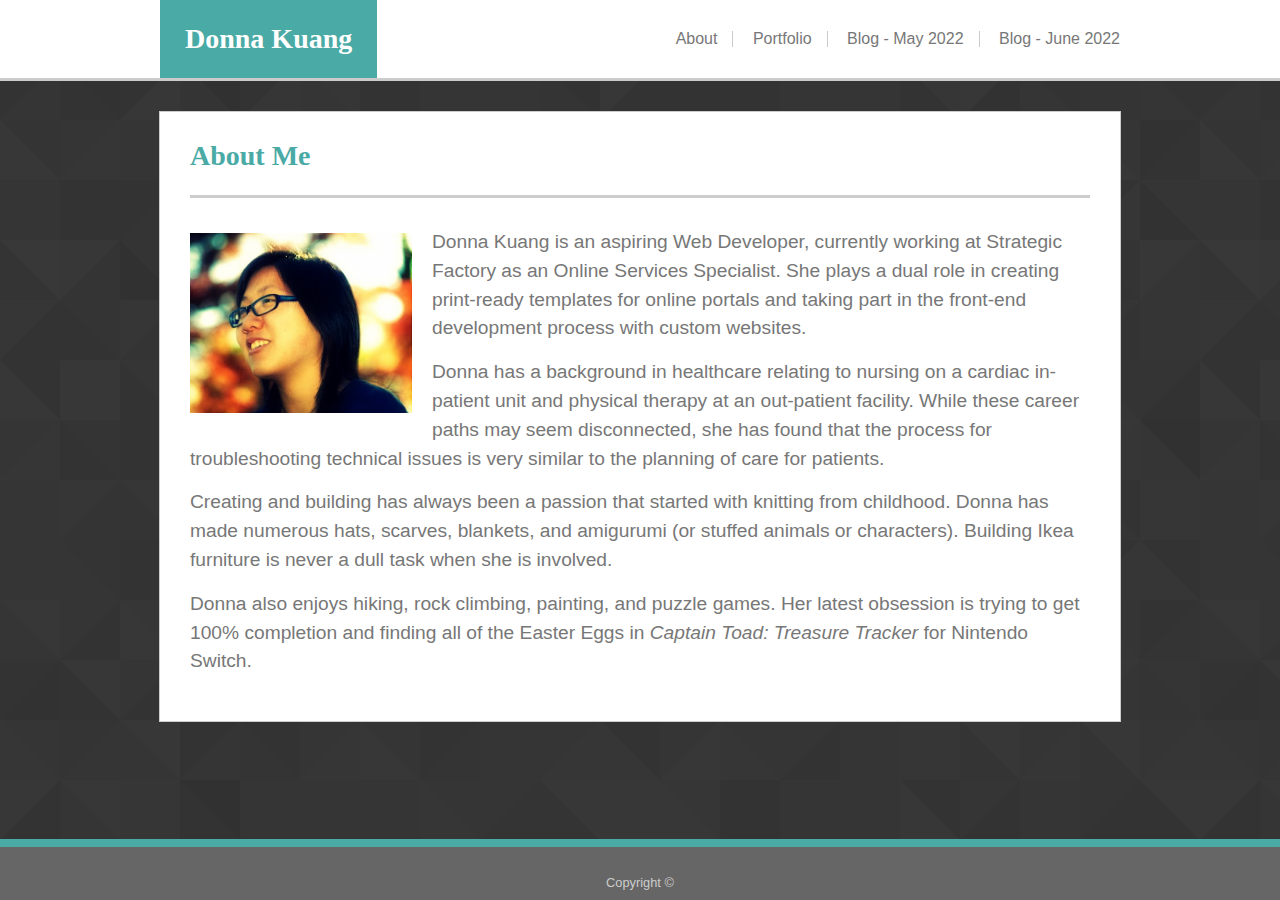
<file: index.html>
<!DOCTYPE html>
<html lang="en">
<head>
    <meta charset="UTF-8">
    <meta name="viewport" content="width=device-width, initial-scale=1.0">
    <meta http-equiv="X-UA-Compatible" content="ie=edge">
    <link rel="stylesheet" href="assets/css/reset.css">
    <link rel="stylesheet" href="assets/css/style.css">
    <title>Responsive Portfolio</title>
</head>
<body>
    <header>
        <div class="container">
            <a href="index.html"><h2>Donna Kuang</h2></a>
            <nav>
                <ul>
                    <li><a href="index.html">About</a></li>
                    <li><a href="portfolio.html">Portfolio</a></li>
                    <li><a href="./blogs/May2022.html">Blog - May 2022</a></li>
                    <li><a href="./blogs/June2022.html">Blog - June 2022</a></li>
                </ul>
            </nav>
        </div>
    </header>
    <section id="about-content">
        <div class="container">
            <h2>About Me</h2>
            <img class="home-img" src="assets/images/01.jpg" alt="Donna Kuang" title="Donna Kuang">
            <p>Donna Kuang is an aspiring Web Developer, currently working at Strategic Factory as an Online Services Specialist. She plays a dual role in creating print-ready templates for online portals and taking part in the front-end development process with custom websites.</p>
            <p>Donna has a background in healthcare relating to nursing on a cardiac in-patient unit and physical therapy at an out-patient facility. While these career paths may seem disconnected, she has found that the process for troubleshooting technical issues is very similar to the planning of care for patients.</p>
            <p>Creating and building has always been a passion that started with knitting from childhood. Donna has made numerous hats, scarves, blankets, and amigurumi (or stuffed animals or characters). Building Ikea furniture is never a dull task when she is involved.</p>
            <p>Donna also enjoys hiking, rock climbing, painting, and puzzle games. Her latest obsession is trying to get 100% completion and finding all of the Easter Eggs in <em>Captain Toad: Treasure Tracker</em> for Nintendo Switch.</p>
        </div>
    </section>
    <footer>Copyright &copy;</footer>
</body>
</html>
</file>
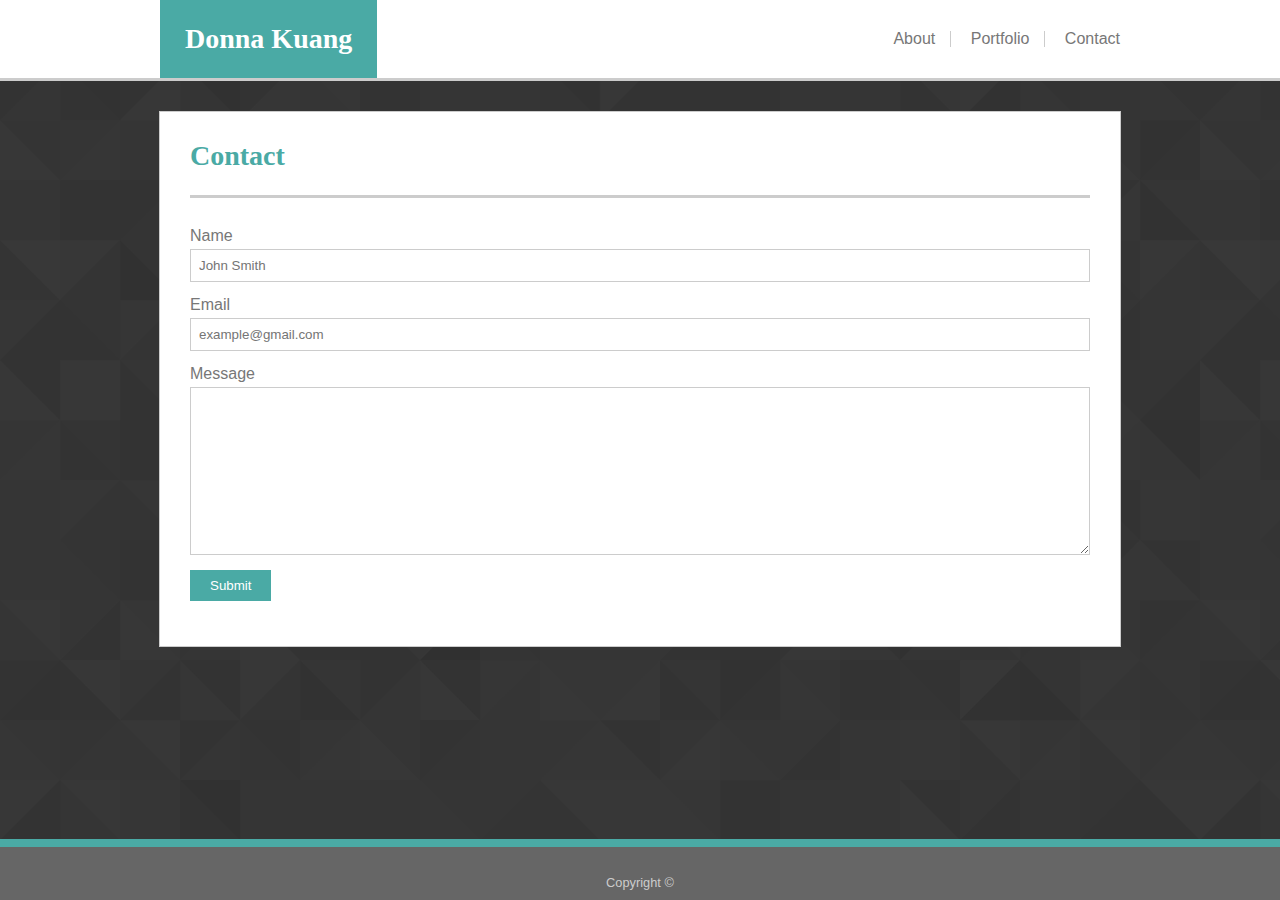
<file: contact.html>
<!DOCTYPE html>
<html lang="en">
<head>
    <meta charset="UTF-8">
    <meta name="viewport" content="width=device-width, initial-scale=1.0">
    <meta http-equiv="X-UA-Compatible" content="ie=edge">
    <link rel="stylesheet" href="assets/css/reset.css">
    <link rel="stylesheet" href="assets/css/style.css">
    <title>Responsive Contact</title>
</head>
<body>
    <header>
        <div class="container">
            <a href="index.html"><h2>Donna Kuang</h2></a>
            <nav>
                <ul>
                    <li><a href="index.html">About</a></li>
                    <li><a href="portfolio.html">Portfolio</a></li>
                    <li><a href="contact.html">Contact</a></li>
                </ul>
            </nav>
        </div>
    </header>
    <section id="contact-content">
        <div class="container">
            <h2>Contact</h2>
            <form action="#">
                <label for="name">Name</label>
                <input type="text" id="name" name="name" placeholder="John Smith">
                <label for="textInput">Email</label>
                <input type="email" id="email" name="email" placeholder="example@gmail.com">
                <label for="message">Message</label>
                <textarea name="message"></textarea>
                <input id="submit-btn" type="submit" value="Submit">
            </form>
        </div>
    </section>
    <footer>Copyright &copy;</footer>
</body>
</html>
</file>
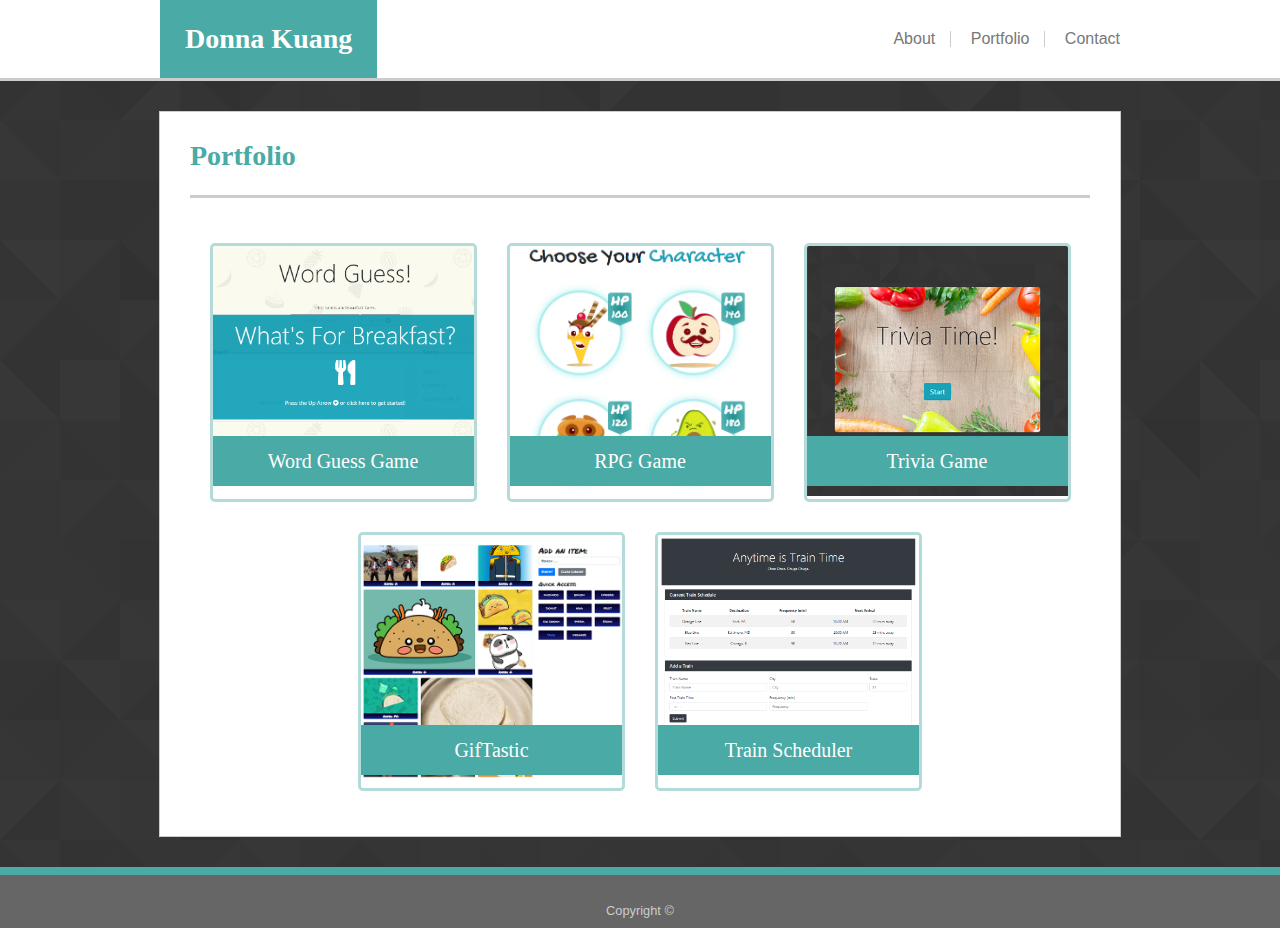
<file: portfolio.html>
<!DOCTYPE html>
<html lang="en">
<head>
    <meta charset="UTF-8">
    <meta name="viewport" content="width=device-width, initial-scale=1.0">
    <meta http-equiv="X-UA-Compatible" content="ie=edge">
    <link rel="stylesheet" href="assets/css/reset.css">
    <link rel="stylesheet" href="assets/css/style.css">
    <title>Responsive Portfolio</title>
</head>
<body>
    <header>
        <div class="container">
            <a href="index.html"><h2>Donna Kuang</h2></a>
            <nav>
                <ul>
                    <li><a href="index.html">About</a></li>
                    <li><a href="portfolio.html">Portfolio</a></li>
                    <li><a href="contact.html">Contact</a></li>
                </ul>
            </nav>
        </div>
    </header>
    <section id="portfolio-content">
        <div class="container">
            <h2>Portfolio</h2>
            <div class="gallery">
                <div class="project">
                    <img class="thumbnail" src="assets/images/word-guess-game.png" alt="Food Themed Hangman Game">
                    <a href="https://dolaku.github.io/word-guess-game/"><h4>Word Guess Game</h4></a>
                </div>
                <div class="project">
                    <img class="thumbnail" src="assets/images/RPGgame.png" alt="Food Fight RPG">
                    <a href="https://dolaku.github.io/unit-4-game/"><h4>RPG Game</h4></a>
                </div>
                <div class="project">
                    <img class="thumbnail" src="assets/images/trivia-game.png" alt="Food Trivia">
                    <a href="https://dolaku.github.io/TriviaGame/"><h4>Trivia Game</h4></a>
                </div>
                <div class="project">
                    <img class="thumbnail" src="assets/images/GifTastic.png" alt="Food Gifs">
                    <a href="https://dolaku.github.io/GifTastic/"><h4>GifTastic</h4></a>
                </div>
                <div class="project">
                    <img class="thumbnail" src="assets/images/train-schedule.png" alt="">
                    <a href="https://dolaku.github.io/Train-Scheduler/"><h4>Train Scheduler</h4></a>
                </div>
            </div>
        </div>
    </section>
    <footer>Copyright &copy;</footer>
</body>
</html>
</file>
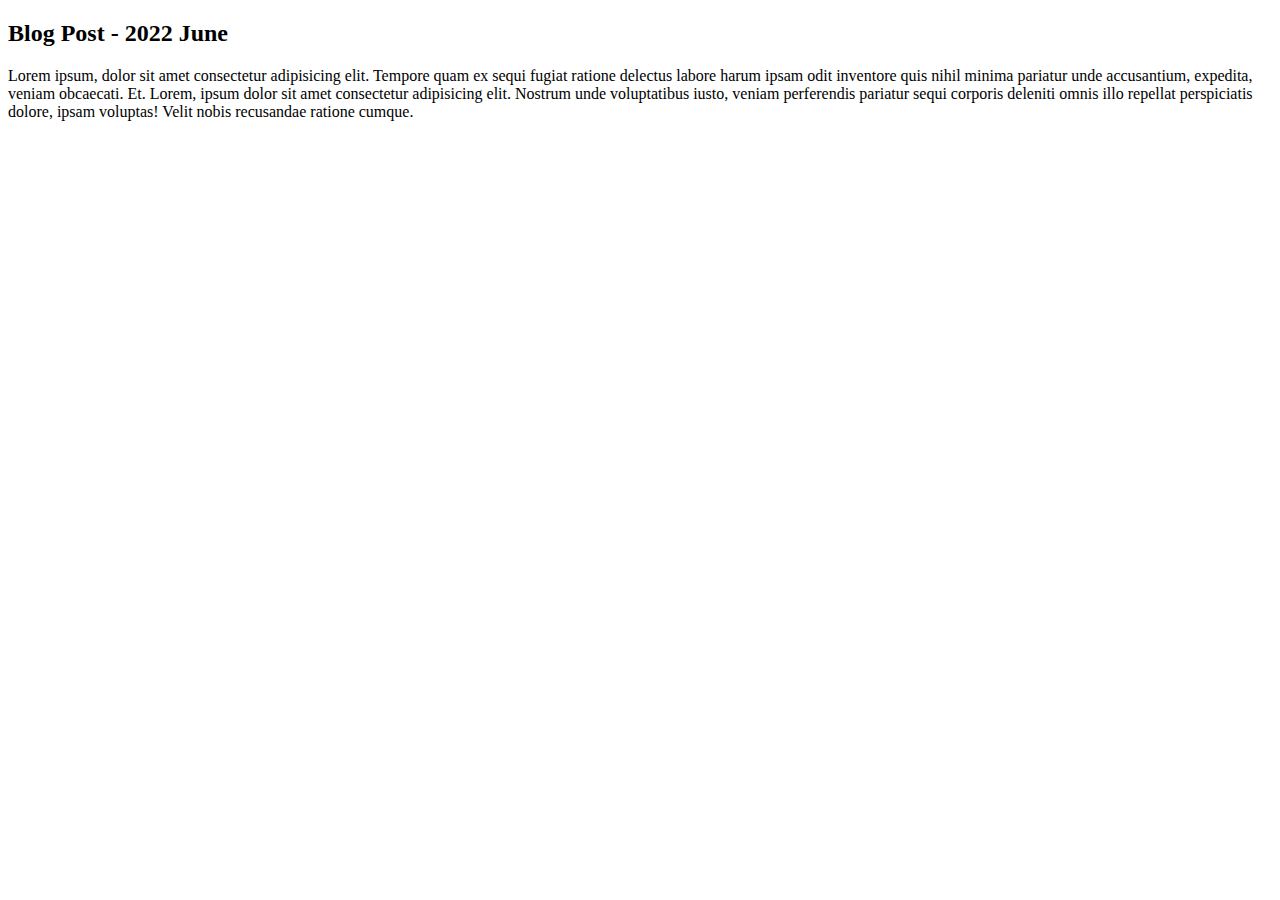
<file: blogs/June2022.html>
<!DOCTYPE html>
<html lang="en">
<head>
    <meta charset="UTF-8">
    <meta http-equiv="X-UA-Compatible" content="IE=edge">
    <meta name="viewport" content="width=device-width, initial-scale=1.0">
    <title>June 2022</title>
</head>
<body>
    <h2>Blog Post - 2022 June</h2>
    <p>
        Lorem ipsum, dolor sit amet consectetur adipisicing elit. Tempore quam ex sequi fugiat ratione delectus labore harum ipsam odit inventore quis nihil minima pariatur unde accusantium, expedita, veniam obcaecati. Et.
        Lorem, ipsum dolor sit amet consectetur adipisicing elit. Nostrum unde voluptatibus iusto, veniam perferendis pariatur sequi corporis deleniti omnis illo repellat perspiciatis dolore, ipsam voluptas! Velit nobis recusandae ratione cumque.
    </p>
</body>
</html>
</file>
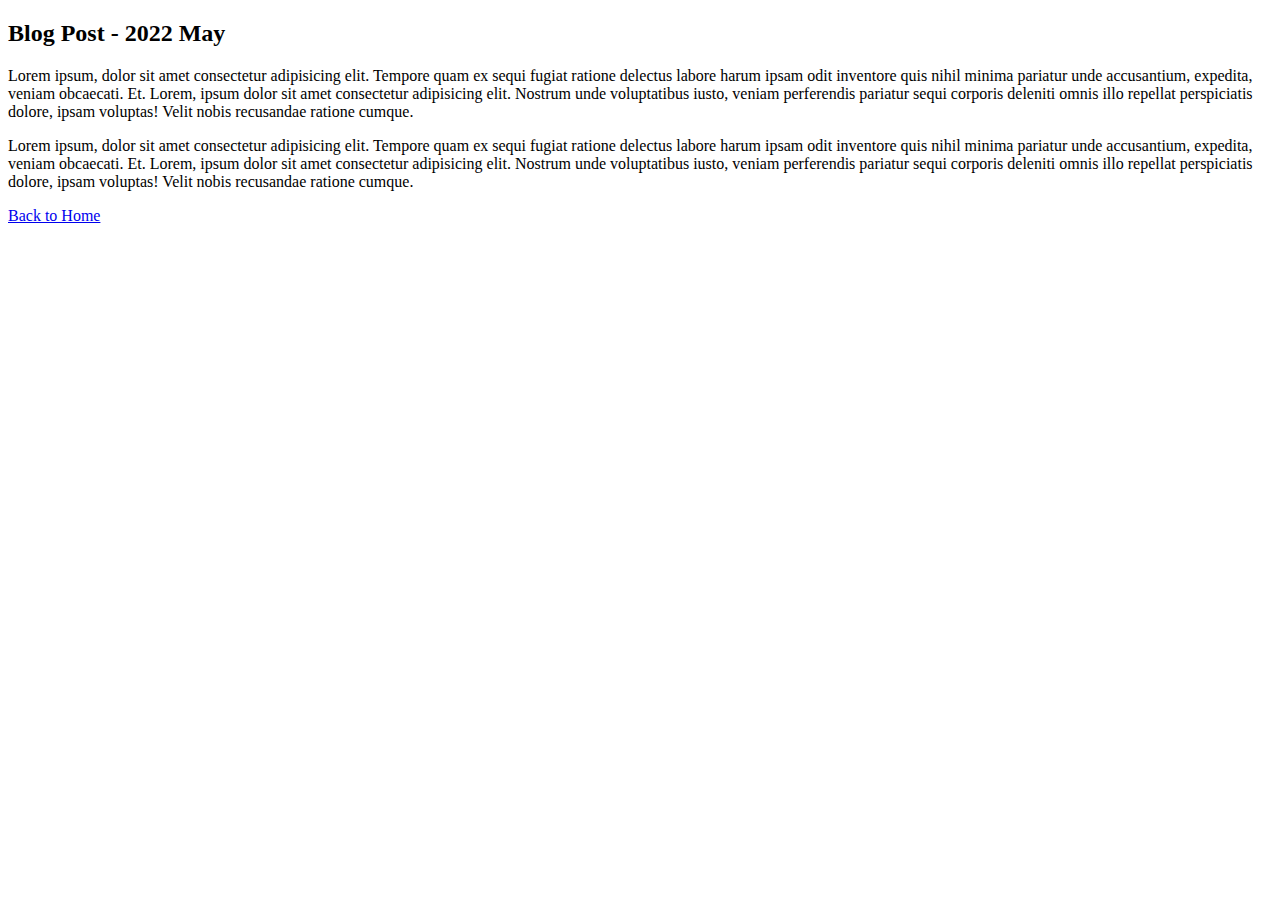
<file: blogs/May2022.html>
<!DOCTYPE html>
<html lang="en">
<head>
    <meta charset="UTF-8">
    <meta http-equiv="X-UA-Compatible" content="IE=edge">
    <meta name="viewport" content="width=device-width, initial-scale=1.0">
    <title>May 2022</title>
</head>
<body>
    <h2>Blog Post - 2022 May</h2>
    <p>
        Lorem ipsum, dolor sit amet consectetur adipisicing elit. Tempore quam ex sequi fugiat ratione delectus labore harum ipsam odit inventore quis nihil minima pariatur unde accusantium, expedita, veniam obcaecati. Et.
        Lorem, ipsum dolor sit amet consectetur adipisicing elit. Nostrum unde voluptatibus iusto, veniam perferendis pariatur sequi corporis deleniti omnis illo repellat perspiciatis dolore, ipsam voluptas! Velit nobis recusandae ratione cumque.
    </p>
    <p>
        Lorem ipsum, dolor sit amet consectetur adipisicing elit. Tempore quam ex sequi fugiat ratione delectus labore harum ipsam odit inventore quis nihil minima pariatur unde accusantium, expedita, veniam obcaecati. Et.
        Lorem, ipsum dolor sit amet consectetur adipisicing elit. Nostrum unde voluptatibus iusto, veniam perferendis pariatur sequi corporis deleniti omnis illo repellat perspiciatis dolore, ipsam voluptas! Velit nobis recusandae ratione cumque.
    </p>

    <a href="../index.html">Back to Home</a>
</body>
</html>
</file>
<file: assets/css/style.css>
html {
    height: 100%;
}
p, span, ol, ul, li, a,
label,
input,
textarea,
footer {
    color: #777;
    font-family: 'Arial', 'Helvetica Neue', 'Helvetica', sans-serif;
}
em {
    font-style: italic;
}
h2 {
    font-family: 'Georgia', 'Times', 'Times New Roman', serif;
    font-size: 1.75rem;
    font-weight: 800;
    padding: 25px;
}
a {
    text-decoration: none;
    transition: .1s;
}
nav li {
    border-right: #ccc solid 1px;
    display: inline-block;
    list-style-type: none;
    padding: 0 15px;
}
nav li:last-child {
    border-right: none;
    padding-right: 0;
}
nav a:hover {
    color: #4aaaa5;
    text-shadow: 0 0 20px #4aaaa5;
    transition: .1s;
}
body {
    background-image: url("../images/geo-dark.png");
    display: flex;
    flex-direction: column;
    height: 100%;
}
header {
    background-color: #fff;
    border-bottom: #ccc solid 3px;
    flex-shrink: 0;
    position: fixed;
    width: 100%;
    z-index: 999;
}
header .container {
    display: flex;
        align-items: center;
        justify-content: space-between;
    margin: 0 auto;
    max-width: 960px;
}
header h2 {
    background-color: #4aaaa5;
    color: #fff;
}
section {
    flex: 1 0 auto;
    margin: 0 auto 60px;
    padding: 30px;
    position: relative;
        top: 81px;
}
section .container {
    background-color: #fff;
    border: #ccc solid 1px;
    margin: 0 auto;
    max-width: 900px;
    padding: 30px;
}
section h2 {
    border-bottom: #ccc solid 3px;
    color: #4aaaa5;
    margin-bottom: 30px;
    padding-top: 0;
    padding-left: 0;
}
/***** Homepage *****/
#about-content .home-img {
    float: left;
    height: 180px;
    padding: 5px 20px 20px 0;
}
#about-content p {
    font-size: 1.2rem;
    line-height: 1.5;
    margin-bottom: 15px;
}
/***** Portfolio Page *****/
#portfolio-content .gallery {
    display: flex;
        flex-wrap: wrap;
        justify-content: center
}
#portfolio-content .gallery .project {
    border: 3px solid #4aaaa56d;
    border-radius: 5px;
    margin: 15px;
    overflow: hidden;
    position: relative;
    width: 29%;
}
#portfolio-content .gallery .thumbnail {
    max-width: 100%;
    max-height: 250px;
    object-fit: cover;
    width: 100%;
}
#portfolio-content .gallery h4 {
    background-color: #4aaaa5;
    color: #fff;
    font-family: 'Georgia', 'Times', 'Times New Roman', serif;
    font-size: 1.25rem;
    padding: 15px;
    position: absolute;
        bottom: 5%;
    text-align: center;
    transition: .3s;
    width: calc(100% - 30px);
}
#portfolio-content .gallery h4:hover {
    bottom: 7%;
    box-shadow: inset 0px 0px 10px #226966;
    filter: hue-rotate(180deg);
    opacity: .75;
    text-shadow: 0 0 3px #fff;
    transition: .2s;
}
/***** Contact Page *****/
label,
input,
textarea {
    display: block;
}
#contact-content .container {
    width: 900px;
}
#contact-content label {
    margin-top: 15px;
    margin-bottom: 5px;
}
#contact-content input,
#contact-content textarea {
    border: #ccc solid 1px;
    padding: 8px;
    width: 98%;
}
#contact-content textarea {
    height: 150px;
}
#contact-content #submit-btn {
    background-color: #4aaaa5;
    border: none;
    color: #fff;
    margin: 15px 0;
    padding: 8px 20px;
    transition: .1s;
    width: unset;
}
#contact-content #submit-btn:hover {
    background-color: #226966;
    text-shadow: 0 0 3px #fff;
    transition: .1s;
}
footer {
    background-color: #666;
    border-top: #4aaaa5 solid 8px;
    color: #ccc;
    flex-shrink: 0;
    font-size: 0.8rem;
    margin-top: 21px;
    padding: 30px 0 10px;
    text-align: center;
    width: 100%;
}

/***** Media Queries *****/
@media only screen and (max-width: 1020px) {
    #contact-content .container {
        width: 800px;
    }
}
@media only screen and (max-width: 980px) {
    nav {
        margin-right: 30px;
    }
    #portfolio-content .gallery .project {
        width: 250px;
    }
    #portfolio-content .gallery h4 {
        font-size: 1.1rem;
        padding: 10px 15px;
    }
    #contact-content .container {
        width: 600px;
    }
}
@media only screen and (max-width: 768px) {
    #about-content .home-img {
        padding-bottom: 10px;
    }
    #contact-content .container {
        width: 525px;
    }
}
@media only screen and (max-width: 640px) {
    #about-content .home-img {
        float: none;
        height: auto;
        padding-bottom: 20px;
        width: 100%;
    }
    header .container {
        flex-direction: column;
    }
    header a:first-of-type {
        text-align: center;
        width: 100%;
    }
    nav {
        margin: 18px;
    }
    nav li:first-child {
        padding-left: unset;
    }
    section {
        top: 130px;
    }
    #portfolio-content .gallery .project {
        margin-right: 0;
        width: 100%;
    }
    #portfolio-content .gallery .thumbnail {
        width: 100%;
    }
    #portfolio-content .gallery h4 {
        font-size: 1.25rem;
        padding: 15px;
    }
    #contact-content .container {
        width: 450px;
    }
    footer {
        margin-top: 70px;
    }
}
@media only screen and (max-width: 575px) {
    #contact-content .container {
        width: 300px;
    }
}
</file>
